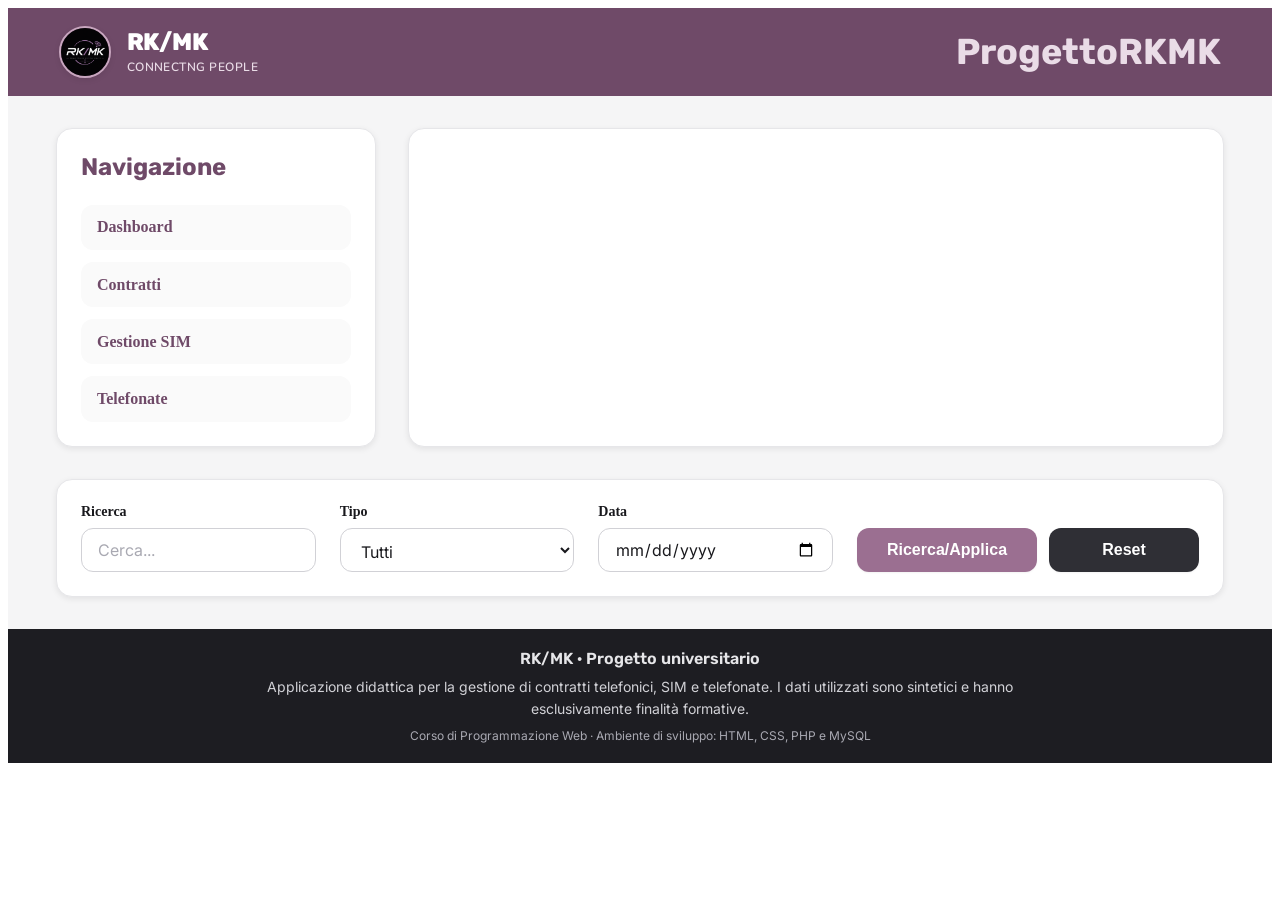
<file: web/primo progetto/index.html>
<!doctype html>
<html lang="it">
  <head>
    <meta charset="UTF-8" />

    <link rel="stylesheet" href="front-end/css/import-css.css" />
    <link rel="icon" href="front-end/image/logo.png" />

    <title>RK/MK</title>
  </head>

  <body>
    <header>
      <div class="header-container">
        <div class="header-content">
          <!--sezione logo e titolo-->
          <div class="brand-section">
            <img src="front-end/image/logo.png" width="200px" />
            <div class="brand-text">
              <h1>RK/MK</h1>
              <h3>connectng people</h3>
            </div>
          </div>
          <!--sezione titolo progetto-->
          <div class="project-title">
            <h1>ProgettoRKMK</h1>
          </div>
        </div>
      </div>
    </header>

    <main>
      <section class="dashboard-section">
        <div class="dashboard-container">
          <!-- divisore di nav e dettagli -->
          <div class="dashboard-top">
            <!-- navigazione -->
            <aside class="dashboard-nav-card">
              <h2>Navigazione</h2>

              <nav class="dashboard-nav">
                <ul>
                  <li><a href="#/dashboard">Dashboard</a></li>
                  <li><a href="#/contratti">Contratti</a></li>
                  <li><a href="#/sim">Gestione SIM</a></li>
                  <li><a href="#/telefonate">Telefonate</a></li>
                </ul>
              </nav>
            </aside>

            <!-- dettagli -->
            <section id="app-content" class="dashboard-details-card"></section>
          </div>

          <!-- filtri e azioni -->
          <section class="dashboard-filter-card">
            <form class="dashboard-filter-form">
              <div class="dashboard-filter-fields">
                <div class="dashboard-field">
                  <label for="filtro-testo">Ricerca</label>
                  <input id="filtro-testo" type="text" placeholder="Cerca..." />
                </div>

                <div class="dashboard-field">
                  <label for="filtro-tipo">Tipo</label>
                  <select id="filtro-tipo">
                    <option value="">Tutti</option>
                    <option value="ricarica">Ricarica</option>
                    <option value="consumo">Consumo</option>
                  </select>
                </div>

                <div class="dashboard-field">
                  <label for="filtro-data">Data</label>
                  <input id="filtro-data" type="date" />
                </div>
              </div>

              <div class="dashboard-filter-actions">
                <button
                  class="dashboard-btn dashboard-btn-primary"
                  type="submit"
                >
                  Ricerca/Applica
                </button>

                <button
                  class="dashboard-btn dashboard-btn-secondary"
                  type="reset"
                >
                  Reset
                </button>
              </div>
            </form>
          </section>
        </div>
      </section>
    </main>

    <footer class="site-footer">
      <div class="footer-container">
        <p class="footer-title">RK/MK · Progetto universitario</p>

        <p class="footer-text">
          Applicazione didattica per la gestione di contratti telefonici, SIM e
          telefonate. I dati utilizzati sono sintetici e hanno esclusivamente
          finalità formative.
        </p>

        <p class="footer-meta">
          Corso di Programmazione Web · Ambiente di sviluppo: HTML, CSS, PHP e
          MySQL
        </p>
      </div>
    </footer>
    <script type="module" src="front-end/js/main.js"></script>
  </body>
</html>
</file>
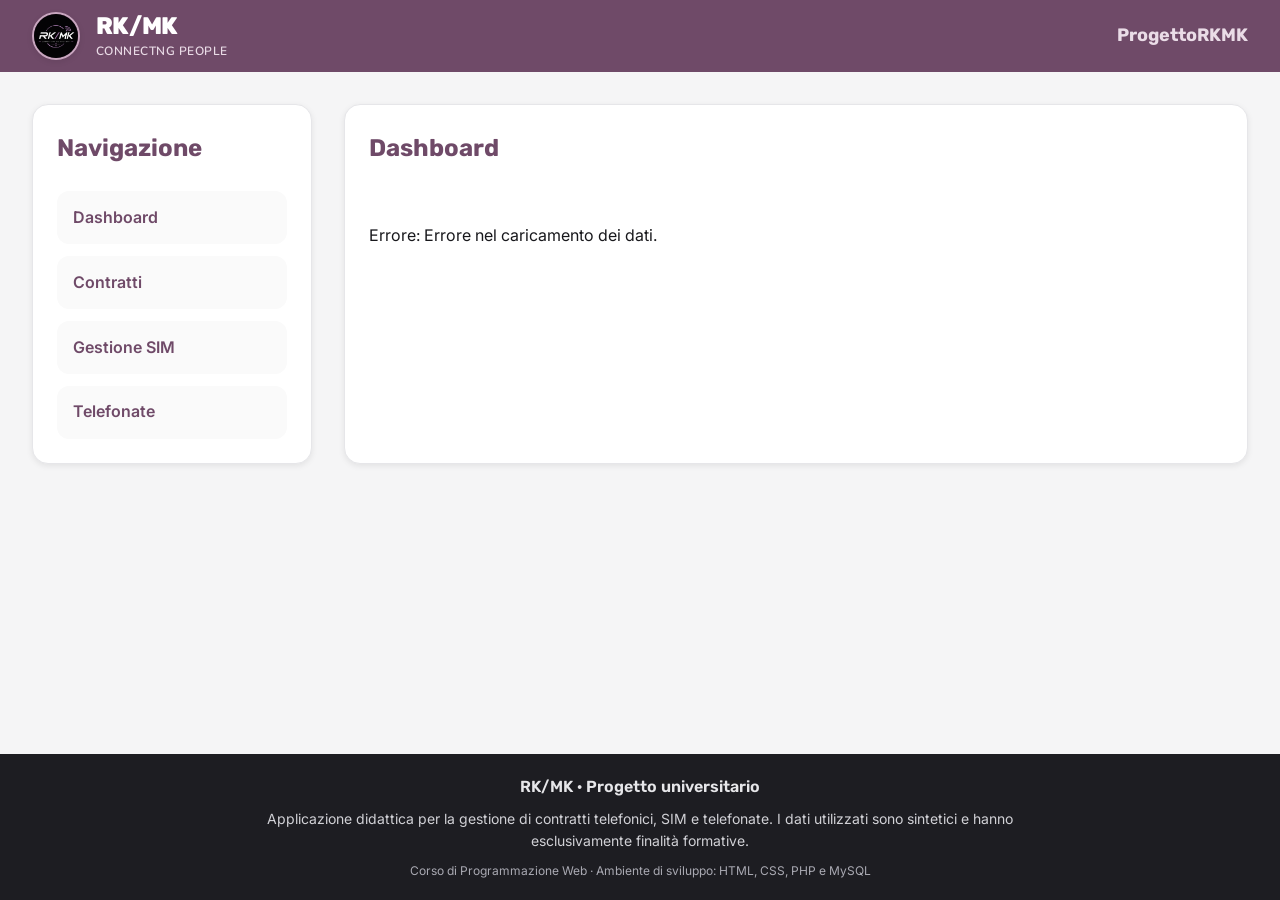
<file: web/primo_progetto/index.html>
<!doctype html>
<html lang="it">
  <head>
    <meta charset="UTF-8" />
    <meta name="viewport" content="width=device-width, initial-scale=1.0" />

    <link rel="stylesheet" href="front-end/css/import-css.css?v=rmk-sim-db-v2" />
    <link rel="icon" href="front-end/image/logo.png" />

    <title>RK/MK</title>
  </head>

  <body>
    <header>
      <div class="header-container">
        <div class="header-content">
          <div class="brand-section">
            <img src="front-end/image/logo.png" width="200px" />
            <div class="brand-text">
              <h1>RK/MK</h1>
              <h3>connectng people</h3>
            </div>
          </div>
          <div class="project-title">
            <h1>ProgettoRKMK</h1>
          </div>
        </div>
      </div>
    </header>

    <main>
      <section class="dashboard-section">
        <div class="dashboard-container">
          <div class="dashboard-top">
            <aside class="dashboard-nav-card">
              <h2>Navigazione</h2>

              <nav class="dashboard-nav">
                <ul>
                  <li><a href="#/dashboard">Dashboard</a></li>
                  <li><a href="#/contratti">Contratti</a></li>
                  <li><a href="#/sim">Gestione SIM</a></li>
                  <li><a href="#/telefonate">Telefonate</a></li>
                </ul>
              </nav>
            </aside>

            <section id="app-content" class="dashboard-details-card"></section>
          </div>

          <section class="dashboard-filter-card" hidden>
            <header class="dashboard-filter-header">
              <h2>Filtro rapido</h2>
            </header>

            <form class="dashboard-filter-form">
              <div class="dashboard-filter-fields">
                <div class="dashboard-field">
                  <label for="filtro-testo">Ricerca</label>
                  <input id="filtro-testo" type="text" placeholder="Cerca..." />
                </div>

                <div class="dashboard-field">
                  <label for="filtro-tipo">Tipo</label>
                  <select id="filtro-tipo">
                    <option value="">Tutti</option>
                    <option value="ricarica">Ricarica</option>
                    <option value="consumo">Consumo</option>
                  </select>
                </div>

                <div class="dashboard-field">
                  <label for="filtro-data">Data</label>
                  <input id="filtro-data" type="date" />
                </div>
              </div>

              <div class="dashboard-filter-actions">
                <button class="dashboard-btn dashboard-btn-primary" type="submit">
                  Ricerca/Applica
                </button>

                <button class="dashboard-btn dashboard-btn-secondary" type="reset">
                  Reset
                </button>
              </div>
            </form>
          </section>
        </div>
      </section>
    </main>

    <footer class="site-footer">
      <div class="footer-container">
        <p class="footer-title">RK/MK · Progetto universitario</p>

        <p class="footer-text">
          Applicazione didattica per la gestione di contratti telefonici, SIM e
          telefonate. I dati utilizzati sono sintetici e hanno esclusivamente
          finalità formative.
        </p>

        <p class="footer-meta">
          Corso di Programmazione Web · Ambiente di sviluppo: HTML, CSS, PHP e
          MySQL
        </p>
      </div>
    </footer>
    <script type="module" src="front-end/js/main.js?v=rmk-sim-db-v2"></script>
  </body>
</html>
</file>
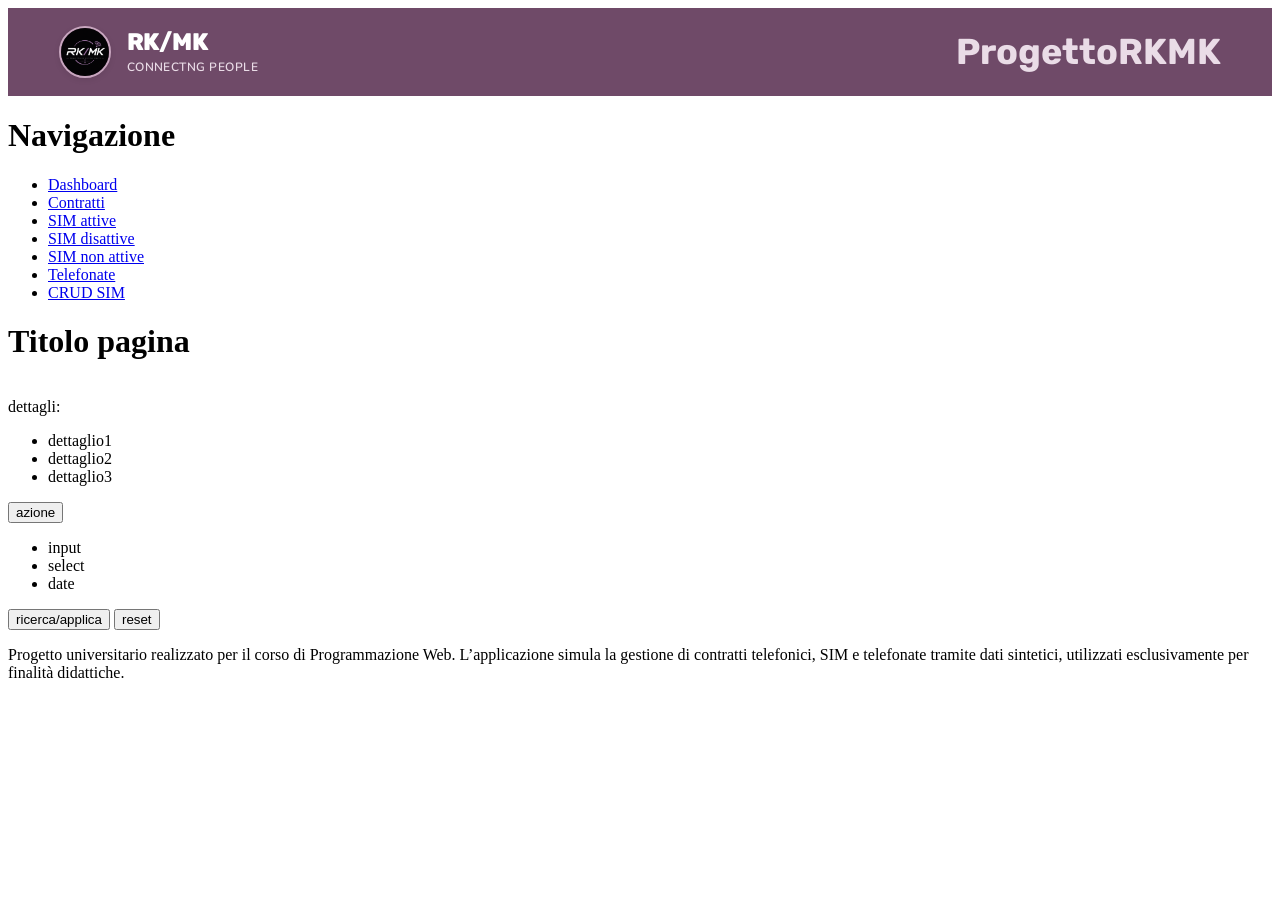
<file: web/primo progetto/front-end/index.html>
<!doctype html>
<html lang="it">
  <head>
    <meta charset="UTF-8" />

    <link rel="stylesheet" href="css/main.css" />
    <link rel="icon" href="image/logo.png" />

    <title>RK/MK</title>
  </head>

  <body>
    <header>
      <div class="header-container">
        <div class="header-content">
          <!--sezione logo e titolo-->
          <div class="brand-section">
            <img src="image/logo.png" width="200px" />
            <div class="brand-text">
              <h1>RK/MK</h1>
              <h3>connectng people</h3>
            </div>
          </div>
          <!--sezione titolo progetto-->
          <div class="project-title"><h1>ProgettoRKMK</h1></div>
        </div>
      </div>
    </header>

    <main>
      <div>
        <!-- divisore di nav e dettagli -->
        <div>
          <!-- navigazione -->
          <div>
            <h1>Navigazione</h1>
            <nav>
              <ul>
                <li><a href="#">Dashboard </a></li>
                <li><a href="#">Contratti </a></li>
                <li><a href="#">SIM attive </a></li>
                <li><a href="#">SIM disattive </a></li>
                <li><a href="#"> SIM non attive </a></li>
                <li><a href="#">Telefonate </a></li>
                <li><a href="#">CRUD SIM </a></li>
              </ul>
            </nav>
          </div>

          <!-- dettagli -->
          <div>
            <h1>Titolo pagina</h1>
            <table></table>
            <p>dettagli:</p>
            <ul>
              <li>dettaglio1</li>
              <li>dettaglio2</li>
              <li>dettaglio3</li>
            </ul>
            <button>azione</button>
          </div>
        </div>

        <div>
          <nav>
            <ul>
              <li>input</li>
              <li>select</li>
              <li>date</li>
            </ul>
          </nav>

          <button>ricerca/applica</button>
          <button>reset</button>
        </div>
      </div>
    </main>

    <footer>
      <p>
        Progetto universitario realizzato per il corso di Programmazione Web.
        L’applicazione simula la gestione di contratti telefonici, SIM e
        telefonate tramite dati sintetici, utilizzati esclusivamente per
        finalità didattiche.
      </p>
    </footer>
  </body>
</html>
</file>
<file: web/primo progetto/front-end/css/import-css.css>
@import url(base/import-base.css);
@import url(layout/import-layout.css);
</file>
<file: web/primo_progetto/front-end/css/import-css.css>
@import url(variables/import-variables.css?v=rmk-sim-db-v2);
@import url(base/import-base.css?v=rmk-sim-db-v2);
@import url(layout/import-layout.css?v=rmk-sim-db-v2);
</file>
<file: web/primo progetto/front-end/css/main.css>
@import url(base/import-base.css);
@import url(layout/import-layout.css);
</file>
